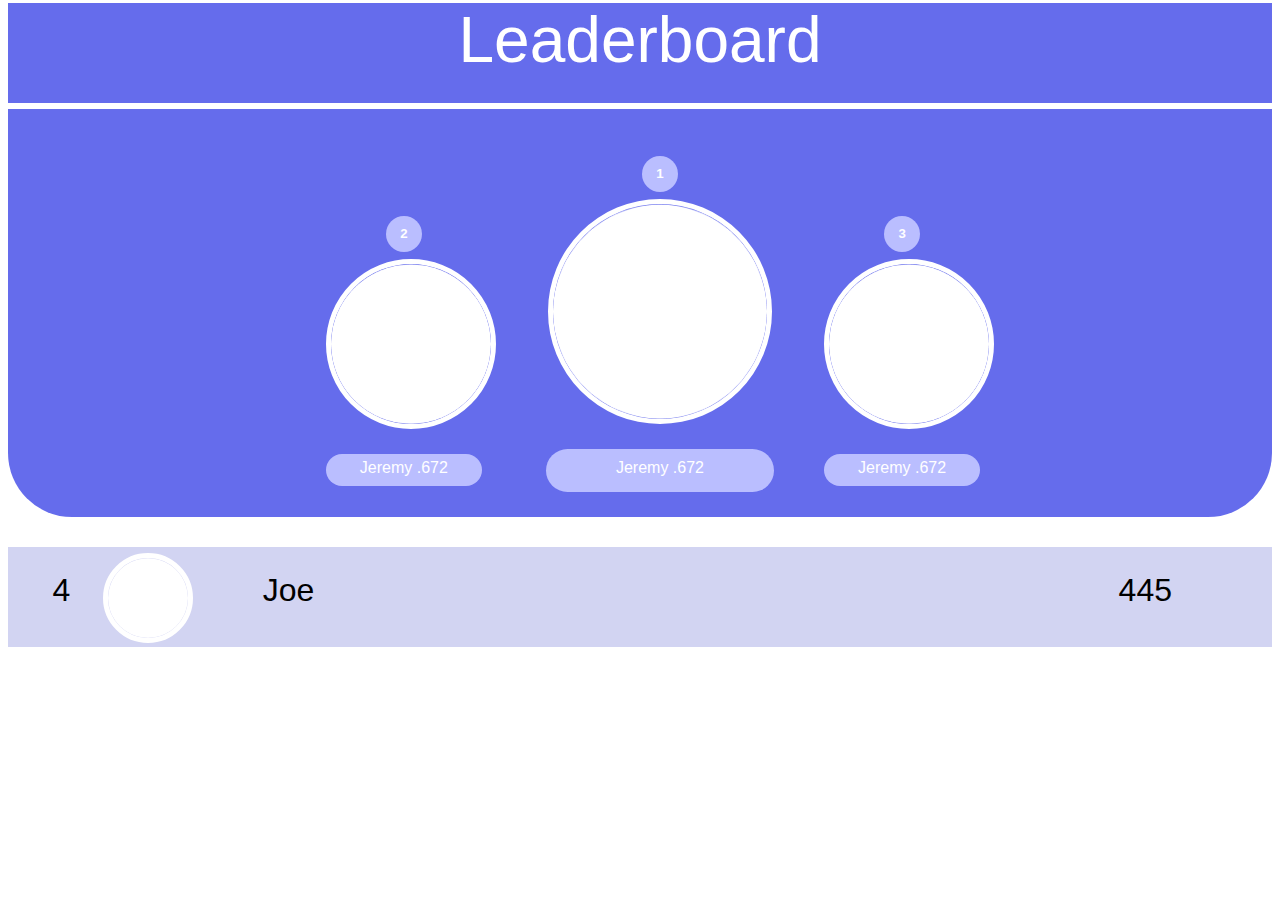
<file: index.html>
<!DOCTYPE html>
<html>
    <head>
        <link rel="stylesheet" href="task2.css">
        <title>webdevprojectcodingweek</title>
    </head>
    <body>
        <header class="leaderboard">
            <h1>Leaderboard</h1>
        </header>

        <div class="top3">
            <ul class="leaderlist">
                <li class="top2">
                    <h5>2</h5>
                    <img src="Ellipse 1.png" class="photo sphoto">
                    <h4 class="name1 name score hover">Jeremy .672</h4>
                   
                    
                </li>
                <li class="top1">
                    <h5>1</h5>
                    <img src="Ellipse 1.png" class="photo sphoto">
                    <h4 class="name1 name score hover">Jeremy .672</h4>
                    
                </li>
                <li class="top2">
                    <h5>3</h5>
                    <img src="Ellipse 1.png" class="photo sphoto">
                    <h4 class="name1 name score hover">Jeremy .672</h4>
                   
                </li>
            </ul>
        </div>
        
         <div class="rest1" id="rest1">
            <ul class="bottom">
                <li><h4 id="index" class="index">4</h4></li>
                <li><img src="Ellipse 1.png" class="smallphoto sphoto hover"></li>
                <li><h4 class="name">Joe</h4></li>
                <li><h4 class="score">445</h4></li>
            </ul>
        </div>
      
        
        <script src="task2.js"></script>

    </body>
</file>
<file: task2.css>
*{
    font-family: 'Segoe UI', Tahoma, Geneva, Verdana, sans-serif;
    
}
.leaderboard{
    background-color: rgba(101, 108, 236, 1);
    height: 100px;
    text-align: center;
    margin-top: -40px;

}
.leaderboard h1{
    color: rgba(255, 255, 255, 1);
    font-weight: 400;
    font-size: 64px;
}
.top3{
    background-color: rgba(101, 108, 236, 1);
    height: 408px;
    margin-top: -10px;
    margin-bottom: 50px;
    border-radius: 0px 0px 64px 64px;
}
.leaderlist{
    display: flex;
    list-style: none;
    justify-content: center;
    column-gap: 50px;
}
.leaderlist li{
    margin-top: 50px;
    color: rgba(255, 255, 255, 1);
    text-align: center;
}
.leaderlist h5{
    background-color: rgba(186, 190, 255, 1);
    width: 36px;
    height: 36px;
    border-radius: 100%;
    position: relative;
    left: 60px;
    top: 15px;
    line-height: 35px;
}
.top1 h5{
    position: relative;
    left: 96px;
    top: 15px;
}
.top2 img{
    height: 160px;
    width: 160px;
    border-radius: 50%;
}
.top1 img{
    height: 214.86px;
    border-radius: 50%;
}
.top2{
    position: relative;
    top: 20px;
}
.top1{
    position: relative;
    bottom: 40px;
}

.name1{
    background-color: rgba(186, 190, 255, 1);
    border-radius: 16px;
    height: 32px;
    width: 156px;   
    line-height: 28px;
    font-weight: 400;
}
.top1 .name1{
    height: 42.97px;
    width: 228.29px;
    border-radius: 36px;
    line-height: 38px;
}
h4{
    font-weight: 400;
}





.rest1{
    background-color: rgba(210, 212, 242, 1);
    height: 100px;
    margin-top: -20px;
}
.rest1 ul{
    display: grid;
    grid-template-columns: 10% 10% 20% 60%;
    

}
.bottom{
    list-style: none;
    position: relative;
    bottom: 17px;
    font-size: 32px;
    
    
}
.smallphoto{
    width: 80px;
    height: 80px;
    position: relative;
    top: 23px;
    border-radius: 50%;
}
.rest1 li{
    text-align: right;
    position: relative;
    right: 100px;
} 
 .rest1 .name{
    text-align: left;
    position: relative;
    left: 70px;
}







.sphoto{
    border-color: white;
    border-style: solid;
    border-width: 5px;
}



    
    
   
    
.hover {
	-webkit-transform: scale(1);
	transform: scale(1);
	-webkit-transition: .3s ease-in-out;
	transition: .3s ease-in-out;
}
.hover:hover{
	-webkit-transform: scale(1.1);
	transform: scale(1.3);
}
</file>
